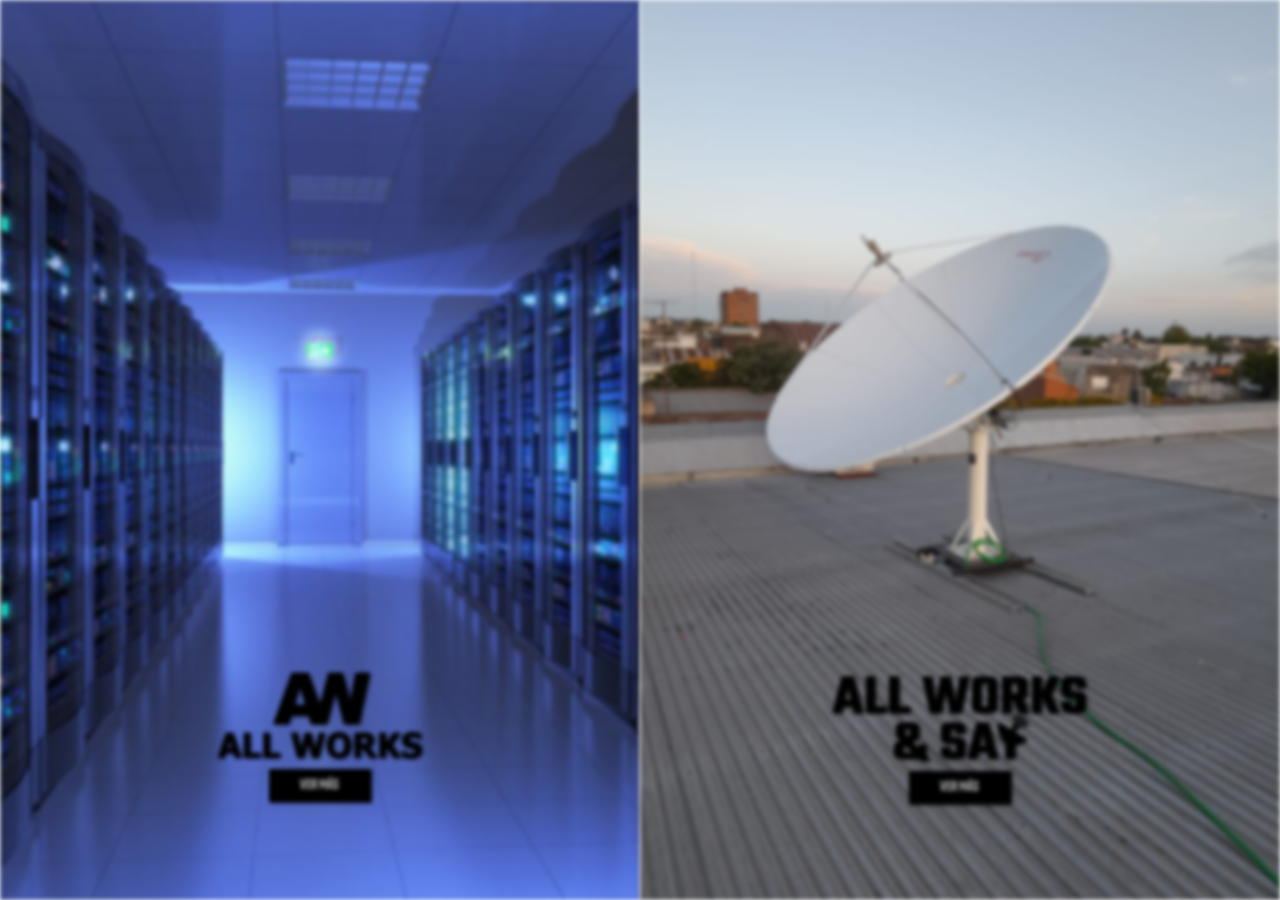
<file: index.html>
<!DOCTYPE html>
<html lang="en">
<head>
    <meta charset="UTF-8">
    <meta http-equiv="X-UA-Compatible" content="IE=edge">
    <meta name="viewport" content="width=device-width, initial-scale=1.0">
    <link rel="stylesheet" href="./styles/estilo.css">
    <link rel="shortcut icon" href="/images/Favicon.png" type="image/png">
    <title>Document</title>
</head>
<body>
    <section class="split">
        <div class="left">
            <div class="imgLeft" id="left">
               <div class="link1">
                    <a href="./indexAW.html">
                        <div class="flex">
                            <img src="./images/prueba3 negro.png" alt="all works" class="logo1">
                            <button class="boton1">VER MÁS
                            <span></span><span></span><span></span><span></span>
                            </button>
                        </div>
                    </a>
                </div>
            </div>
        </div>

        <div class="right">
            <div class="imgRight" id="right">
                <div class="link2">
                    <a href="./indexAWS.html">
                        <div class="flex">
                            <img src="./images/pruebaSat2.png" alt="all works y sat" class="logo2">
                            <button class="boton2">VER MÁS
                            <span></span><span></span><span></span><span></span>
                            </button>
                        </div>
                    </a>
                </div>
            </div>
        </div>
    </section>
    
</body>
<script src="./javascript/portada.js"></script>
</html>
</file>
<file: styles/estilo.css>
@import url('https://fonts.googleapis.com/css2?family=Teko:wght@500&display=swap');

*{
    margin: 0;
    padding: 0;
    text-decoration: none;
    box-sizing: border-box;
}

/* Celular */
@media (max-width: 1024px){
    
.right{
    width: 100vw;
    height: 50vh;
}

.imgRight{
    background: url(../images/antena.jpeg);
    background-size: cover;
    background-position: center;
    width: 100%;
    height: 100%;
    transition: all 35s;
}

.left{
    width: 100vw;
    height: 50vh;
}

.imgLeft{
    background: url(../images/servidor.jpg);
    background-size: cover;
    background-position: center;
    width: 100%;
    height: 100%;
    transition: all 35s;
}

.blur{
    visibility: visible;
}


.logo1{
    width: 30vw;
    height: auto;
}

.logo2{
    width: 30vw;
    height: auto;
}

.flex{
    display: flex;
    justify-content: center;
    flex-direction: column;
    align-items: center;
}

.boton1{
    font-family: "teko", sans-serif;
    font-size: 1em;
    position: relative;
    padding: 5px 5px;
    border: none;
    outline: none;
    background: black;
    color: #cacaca;
    cursor: pointer;
    width: 20vw;
    transition: .5s;
    overflow: hidden;
    margin-top: 10px;
}
.boton2{
    font-family: "teko", sans-serif;
    font-size: 1em;
    position: relative;
    padding: 5px 5px;
    border: none;
    outline: none;
    background: black;
    color: #cacaca;
    cursor: pointer;
    width: 20vw;
    transition: .5s;
    overflow: hidden;
    margin-top: 10px;
}

button:hover{
    color: #fff;
}

button span {
    position: absolute;
    background: #fff;
    transition: .5s;
}

button span:nth-child(1){
    width: 100%;
    height: 2px;
    top: 0;
    left: -100%;
}

button span:nth-child(2){
    width: 100%;
    height: 2px;
    bottom: 0;
    right: -100%;
}

button span:nth-child(3){
    width: 2px;
    height: 100%;
    bottom: -100%;
    left: 0;
}

button span:nth-child(4){
    width: 2px;
    height: 100%;
    top: -100%;
    right: 0;
}

button:hover span:nth-child(1){
    left: 0;
}

button:hover span:nth-child(2){
    right: 0;
}

button:hover span:nth-child(3){
    bottom: 0;
}

button:hover span:nth-child(4){
    top: 0;
}

.link1{
    position: relative;
    top: 50%;
    display: flex;
    justify-content: center;
    text-align: center;
    filter: drop-shadow(1px 1px 1px);
}

.link2{
    position: relative;
    top: 50%;
    display: flex;
    justify-content: center;
    text-align: center;
    filter: drop-shadow(1px 1px 1px);
}


}

/* Pantalla */
@media (min-width:1024px){

.split{
    display: flex;
}

.right{
    width: 50vw;
    height: 100vh;
}

.imgRight{
    background: url(../images/antena.jpeg);
    background-size: cover;
    background-position: center;
    width: 100%;
    height: 100%;
    transition: all 300ms;
}

.left{
    width: 50vw;
    height: 100vh;
}

.imgLeft{
    background: url(/images/servidor.jpg);
    background-size: cover;
    background-position: center;
    width: 100%;
    height: 100%;
    transition: all 300ms;
    margin: auto;
}

.blur{
    filter: blur();
    -webkit-filter: blur(2px);
}

.link1{
    position: relative;
    top: 74.6%;
    display: flex;
    justify-content: center;
    text-align: center;
    filter: drop-shadow(1px 1px 1px);
}

.link2{
    position: relative;
    top: 75%;
    display: flex;
    justify-content: center;
    text-align: center;
    filter: drop-shadow(1px 1px 1px);
}

.logo1{
    width: 16vw;
    height: auto;
}

.logo2{
    width: 20vw;
    height: auto;
}

.flex{
    display: flex;
    justify-content: center;
    flex-direction: column;
    align-items: center;
}

.boton1{
    font-family: "teko", sans-serif;
    font-size: 1em;
    position: relative;
    padding: 5px 5px;
    border: none;
    outline: none;
    background: black;
    color: #cacaca;
    cursor: pointer;
    width: 8vw;
    transition: .5s;
    overflow: hidden;
    margin-top: 10px;
}
.boton2{
    font-family: "teko", sans-serif;
    font-size: 1em;
    position: relative;
    padding: 5px 5px;
    border: none;
    outline: none;
    background: black;
    color: #cacaca;
    cursor: pointer;
    width: 8vw;
    transition: .5s;
    overflow: hidden;
    margin-top: 10px;
}

button:hover{
    color: #fff;
}

button span {
    position: absolute;
    background: #fff;
    transition: .5s;
}

button span:nth-child(1){
    width: 100%;
    height: 2px;
    top: 0;
    left: -100%;
}

button span:nth-child(2){
    width: 100%;
    height: 2px;
    bottom: 0;
    right: -100%;
}

button span:nth-child(3){
    width: 2px;
    height: 100%;
    bottom: -100%;
    left: 0;
}

button span:nth-child(4){
    width: 2px;
    height: 100%;
    top: -100%;
    right: 0;
}

button:hover span:nth-child(1){
    left: 0;
}

button:hover span:nth-child(2){
    right: 0;
}

button:hover span:nth-child(3){
    bottom: 0;
}

button:hover span:nth-child(4){
    top: 0;
}

}
</file>
